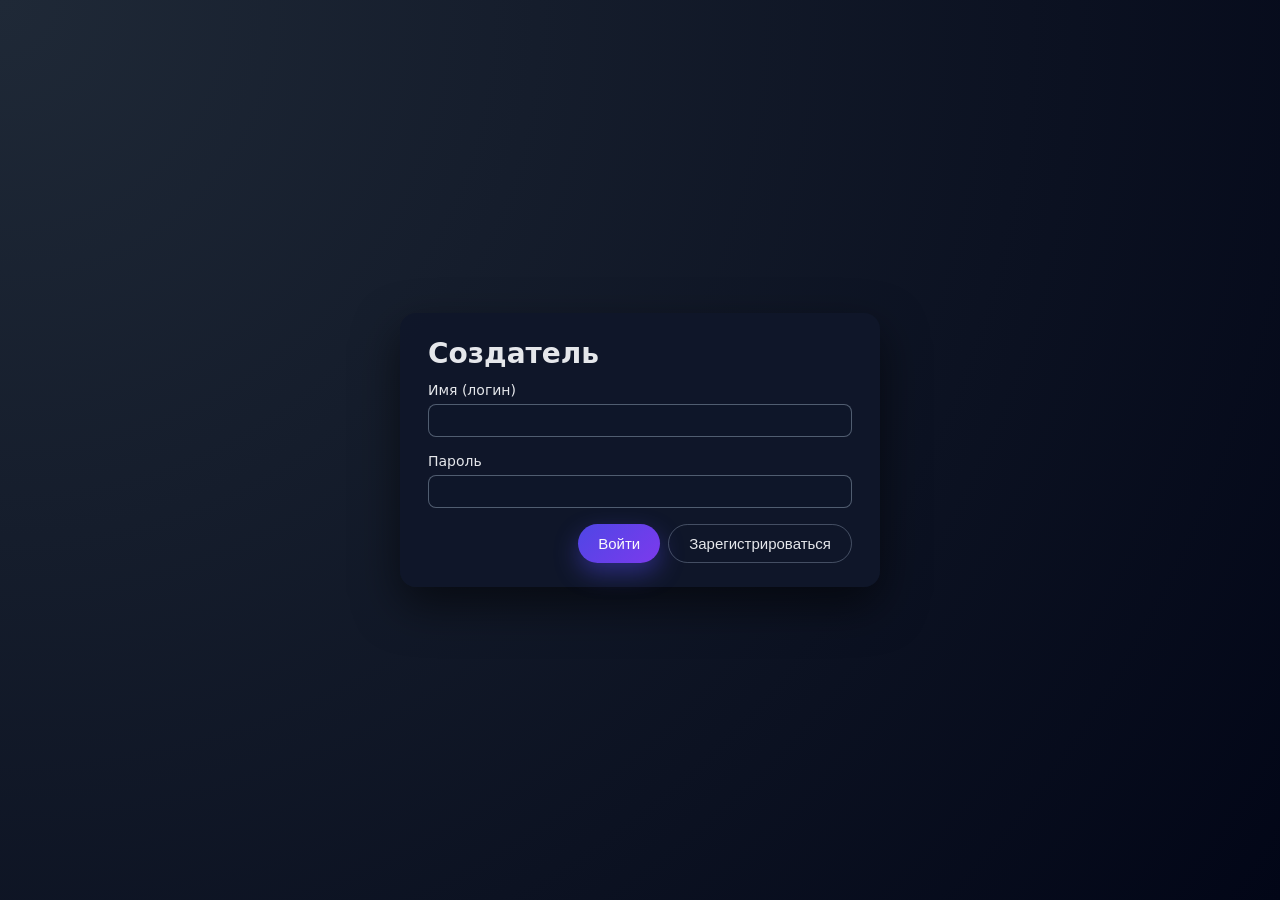
<file: templates/creator_login.html>
<!DOCTYPE html>
<html lang="ru">
<head>
    <meta charset="UTF-8">
    <title>Создатель — Вход</title>
    <link rel="stylesheet" href="/static/css/main.css">
</head>
<body class="page page--centered">
<div class="card card--medium">
    <h1 class="title">Создатель</h1>
    <form class="form" id="creator-login-form">
        <label class="form__field">
            <span>Имя (логин)</span>
            <input type="text" name="username" required>
        </label>
        <label class="form__field">
            <span>Пароль</span>
            <input type="password" name="password" required>
        </label>
        <div class="form__actions">
            <button class="btn btn--primary" type="submit">Войти</button>
            <button class="btn btn--ghost" type="button" id="creator-register-btn">Зарегистрироваться</button>
        </div>
    </form>
</div>
<script src="/static/js/creator_auth.js"></script>
</body>
</html>
</file>
<file: static/css/main.css>
*,
*::before,
*::after {
    box-sizing: border-box;
}

body {
    margin: 0;
    font-family: system-ui, -apple-system, BlinkMacSystemFont, "Segoe UI", sans-serif;
    background: radial-gradient(circle at top left, #1f2937, #020617);
    color: #e5e7eb;
    min-height: 100vh;
    display: flex;
    flex-direction: column;
}

.page {
    min-height: 100vh;
}

.page--centered {
    display: flex;
    align-items: center;
    justify-content: center;
    padding: 16px;
}

.card {
    background: rgba(15, 23, 42, 0.95);
    border-radius: 16px;
    padding: 24px 28px;
    box-shadow: 0 18px 45px rgba(0, 0, 0, 0.55);
    max-width: 520px;
    width: 100%;
}

.card--main {
    text-align: center;
}

.card--medium {
    max-width: 480px;
}

.title {
    margin: 0 0 12px;
    font-size: 28px;
    font-weight: 700;
}

.subtitle {
    margin: 0 0 24px;
    color: #9ca3af;
}

.buttons {
    display: flex;
    gap: 12px;
    justify-content: center;
    margin-bottom: 24px;
}

.btn {
    border: none;
    border-radius: 999px;
    padding: 10px 20px;
    font-size: 15px;
    cursor: pointer;
    text-decoration: none;
    display: inline-flex;
    align-items: center;
    justify-content: center;
    gap: 6px;
    transition: transform 0.1s ease, box-shadow 0.1s ease, background 0.15s ease, color 0.15s ease;
}

.btn--primary {
    background: linear-gradient(135deg, #4f46e5, #7c3aed);
    color: #f9fafb;
    box-shadow: 0 10px 25px rgba(79, 70, 229, 0.45);
}

.btn--primary:hover {
    transform: translateY(-1px);
    box-shadow: 0 14px 30px rgba(79, 70, 229, 0.6);
}

.btn--secondary {
    background: rgba(15, 23, 42, 0.9);
    color: #e5e7eb;
    border: 1px solid rgba(148, 163, 184, 0.4);
}

.btn--secondary:hover {
    background: rgba(30, 64, 175, 0.2);
}

.btn--ghost {
    background: transparent;
    color: #e5e7eb;
    border: 1px solid rgba(148, 163, 184, 0.4);
}

.form {
    display: flex;
    flex-direction: column;
    gap: 16px;
}

.form__field {
    display: flex;
    flex-direction: column;
    gap: 6px;
    font-size: 14px;
}

.form__field input,
.form__field select {
    padding: 8px 10px;
    border-radius: 8px;
    border: 1px solid rgba(148, 163, 184, 0.5);
    background: rgba(15, 23, 42, 0.9);
    color: #e5e7eb;
    outline: none;
}

.form__field input:focus,
.form__field select:focus {
    border-color: #6366f1;
    box-shadow: 0 0 0 1px rgba(99, 102, 241, 0.5);
}

.form__actions {
    display: flex;
    gap: 8px;
    justify-content: flex-end;
}

.section {
    margin-top: 24px;
}

.section-title {
    margin: 0 0 8px;
    font-size: 18px;
}

.muted {
    color: #9ca3af;
    font-size: 14px;
}

.topbar {
    height: 56px;
    display: flex;
    align-items: center;
    justify-content: space-between;
    padding: 0 16px;
    border-bottom: 1px solid rgba(148, 163, 184, 0.4);
    background: rgba(15, 23, 42, 0.96);
    position: sticky;
    top: 0;
    z-index: 10;
}

.topbar__title {
    font-weight: 600;
}

.topbar__nav {
    display: flex;
    gap: 8px;
}

.page-main {
    flex: 1;
    width: 100%;
    display: flex;
    align-items: center;
    justify-content: center;
    padding: 16px;
}

.footer {
    height: 40px;
    display: flex;
    align-items: center;
    justify-content: center;
    padding: 0 12px;
    font-size: 13px;
    color: #9ca3af;
    background: rgba(15, 23, 42, 0.95);
    border-top: 1px solid rgba(148, 163, 184, 0.3);
}

.footer__text {
    opacity: 0.8;
}

.layout {
    display: flex;
    min-height: calc(100vh - 56px);
}

.sidebar {
    width: 200px;
    border-right: 1px solid rgba(148, 163, 184, 0.3);
    background: rgba(15, 23, 42, 0.9);
}

.tabs {
    display: flex;
    flex-direction: column;
}

.tabs__item {
    padding: 10px 14px;
    background: none;
    border: none;
    color: #e5e7eb;
    text-align: left;
    cursor: pointer;
    font-size: 14px;
}

.tabs__item--active {
    background: rgba(55, 65, 81, 0.8);
}

.content {
    flex: 1;
    padding: 16px 20px;
}

.tab {
    display: none;
}

.tab--active {
    display: block;
}

@media (max-width: 768px) {
    .layout {
        flex-direction: column;
    }

    .sidebar {
        width: 100%;
        border-right: none;
        border-bottom: 1px solid rgba(148, 163, 184, 0.3);
    }
}
</file>
